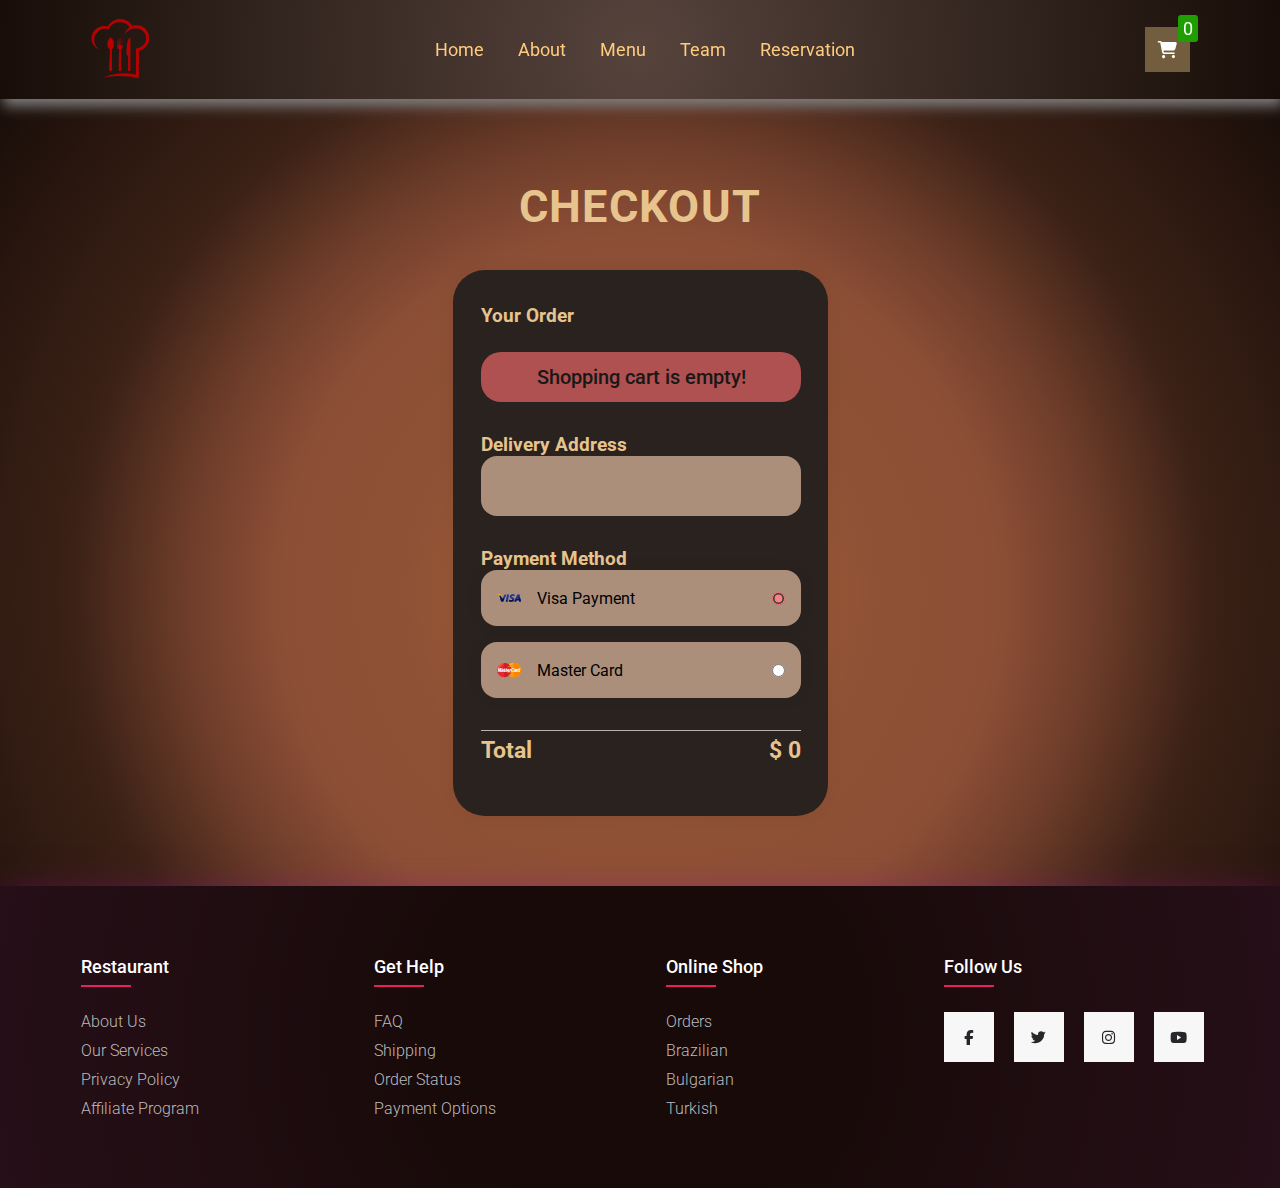
<file: cart.html>
<!DOCTYPE html>
<head>
  <meta charset="UTF-8">
  <meta name="viewport" content="width=device-width, initial-scale=1">
  <title>Restaurant International</title>
  <link rel="stylesheet" type="text/css" href="https://cdnjs.cloudflare.com/ajax/libs/font-awesome/6.1.2/css/all.min.css">
  <link rel="stylesheet" href="https://cdn.jsdelivr.net/npm/bootstrap-icons@1.8.1/font/bootstrap-icons.css">
  <!-- css file -->
  <link rel="stylesheet" type="text/css" href="style.css">

</head>

<!--Header-->
<main-header></main-header>

<body class="form-body">

    <div class="dashboard">
         <div class="dashboard-banner">
             <h1 class="heading">Checkout</h1>
         </div>
    </div>

<!--    <div class = "shopping-cart-container">-->
<!--&lt;!&ndash;        <div class="shopping-cart" id="shopping-cart"></div>&ndash;&gt;-->
<!--    </div>-->







    <div class="order-container" id="order-container">
        <div class="order-div">


            <!--    Form     -->
            <div class="iphone" >

                <h3>Your Order</h3>

                <form  class="form-box">

<!--                    Test       -->
                    <div class="shopping-cart" id="shopping-cart"></div>
<!--                    Test       -->
                    <div>
                        <h3>Delivery Address</h3>

                        <div class="form-card">
                            <input type="text" class="address-text">
                        </div>
                    </div>

                    <fieldset class="form-fieldset">
                        <h3>Payment Method</h3>

                        <div class="form__radios">
                            <div class="form__radio">
                                <label for="visa"><svg class="form-icon">
                                    <use xlink:href="#icon-visa" />
                                </svg>Visa Payment</label>
                                <input checked id="visa" name="payment-method" type="radio" />
                            </div>

                            <div class="form__radio">
                                <label for="mastercard"><svg class="form-icon">
                                    <use xlink:href="#icon-mastercard" />
                                </svg>Master Card</label>
                                <input id="mastercard" name="payment-method" type="radio" />
                            </div>
                        </div>
                    </fieldset>

                    <div>

                        <table class="form-table">

                            <tfoot>
                            <tr>

                                <td><div id="label" style="width:100%"></div></td>
                            </tr>
                            </tfoot>
                        </table>
                    </div>

<!--                    <div>-->
<!--                        <button class="button button&#45;&#45;full" type="submit"><svg class="form-icon">-->
<!--                            <use xlink:href="#icon-shopping-bag" />-->
<!--                        </svg>Buy Now</button>-->
<!--                    </div>-->
                </form>
            </div>

            <svg xmlns="http://www.w3.org/2000/svg" style="display: none">

                <symbol id="icon-shopping-bag" viewBox="0 0 24 24">
                    <path d="M20 7h-4v-3c0-2.209-1.791-4-4-4s-4 1.791-4 4v3h-4l-2 17h20l-2-17zm-11-3c0-1.654 1.346-3 3-3s3 1.346 3 3v3h-6v-3zm-4.751 18l1.529-13h2.222v1.5c0 .276.224.5.5.5s.5-.224.5-.5v-1.5h6v1.5c0 .276.224.5.5.5s.5-.224.5-.5v-1.5h2.222l1.529 13h-15.502z" />
                </symbol>

                <symbol id="icon-mastercard" viewBox="0 0 504 504">
                    <path d="m504 252c0 83.2-67.2 151.2-151.2 151.2-83.2 0-151.2-68-151.2-151.2 0-83.2 67.2-151.2 150.4-151.2 84.8 0 152 68 152 151.2z" fill="#ffb600" />
                    <path d="m352.8 100.8c83.2 0 151.2 68 151.2 151.2 0 83.2-67.2 151.2-151.2 151.2-83.2 0-151.2-68-151.2-151.2" fill="#f7981d" />
                    <path d="m352.8 100.8c83.2 0 151.2 68 151.2 151.2 0 83.2-67.2 151.2-151.2 151.2" fill="#ff8500" />
                    <path d="m149.6 100.8c-82.4.8-149.6 68-149.6 151.2s67.2 151.2 151.2 151.2c39.2 0 74.4-15.2 101.6-39.2 5.6-4.8 10.4-10.4 15.2-16h-31.2c-4-4.8-8-10.4-11.2-15.2h53.6c3.2-4.8 6.4-10.4 8.8-16h-71.2c-2.4-4.8-4.8-10.4-6.4-16h83.2c4.8-15.2 8-31.2 8-48 0-11.2-1.6-21.6-3.2-32h-92.8c.8-5.6 2.4-10.4 4-16h83.2c-1.6-5.6-4-11.2-6.4-16h-70.4c2.4-5.6 5.6-10.4 8.8-16h53.6c-3.2-5.6-7.2-11.2-12-16h-29.6c4.8-5.6 9.6-10.4 15.2-15.2-26.4-24.8-62.4-39.2-101.6-39.2 0-1.6 0-1.6-.8-1.6z" fill="#ff5050" />
                    <path d="m0 252c0 83.2 67.2 151.2 151.2 151.2 39.2 0 74.4-15.2 101.6-39.2 5.6-4.8 10.4-10.4 15.2-16h-31.2c-4-4.8-8-10.4-11.2-15.2h53.6c3.2-4.8 6.4-10.4 8.8-16h-71.2c-2.4-4.8-4.8-10.4-6.4-16h83.2c4.8-15.2 8-31.2 8-48 0-11.2-1.6-21.6-3.2-32h-92.8c.8-5.6 2.4-10.4 4-16h83.2c-1.6-5.6-4-11.2-6.4-16h-70.4c2.4-5.6 5.6-10.4 8.8-16h53.6c-3.2-5.6-7.2-11.2-12-16h-29.6c4.8-5.6 9.6-10.4 15.2-15.2-26.4-24.8-62.4-39.2-101.6-39.2h-.8" fill="#e52836" />
                    <path d="m151.2 403.2c39.2 0 74.4-15.2 101.6-39.2 5.6-4.8 10.4-10.4 15.2-16h-31.2c-4-4.8-8-10.4-11.2-15.2h53.6c3.2-4.8 6.4-10.4 8.8-16h-71.2c-2.4-4.8-4.8-10.4-6.4-16h83.2c4.8-15.2 8-31.2 8-48 0-11.2-1.6-21.6-3.2-32h-92.8c.8-5.6 2.4-10.4 4-16h83.2c-1.6-5.6-4-11.2-6.4-16h-70.4c2.4-5.6 5.6-10.4 8.8-16h53.6c-3.2-5.6-7.2-11.2-12-16h-29.6c4.8-5.6 9.6-10.4 15.2-15.2-26.4-24.8-62.4-39.2-101.6-39.2h-.8" fill="#cb2026" />
                    <g fill="#fff">
                        <path d="m204.8 290.4 2.4-13.6c-.8 0-2.4.8-4 .8-5.6 0-6.4-3.2-5.6-4.8l4.8-28h8.8l2.4-15.2h-8l1.6-9.6h-16s-9.6 52.8-9.6 59.2c0 9.6 5.6 13.6 12.8 13.6 4.8 0 8.8-1.6 10.4-2.4z" />
                        <path d="m210.4 264.8c0 22.4 15.2 28 28 28 12 0 16.8-2.4 16.8-2.4l3.2-15.2s-8.8 4-16.8 4c-17.6 0-14.4-12.8-14.4-12.8h32.8s2.4-10.4 2.4-14.4c0-10.4-5.6-23.2-23.2-23.2-16.8-1.6-28.8 16-28.8 36zm28-23.2c8.8 0 7.2 10.4 7.2 11.2h-17.6c0-.8 1.6-11.2 10.4-11.2z" />
                        <path d="m340 290.4 3.2-17.6s-8 4-13.6 4c-11.2 0-16-8.8-16-18.4 0-19.2 9.6-29.6 20.8-29.6 8 0 14.4 4.8 14.4 4.8l2.4-16.8s-9.6-4-18.4-4c-18.4 0-36.8 16-36.8 46.4 0 20 9.6 33.6 28.8 33.6 6.4 0 15.2-2.4 15.2-2.4z" />
                        <path d="m116.8 227.2c-11.2 0-19.2 3.2-19.2 3.2l-2.4 13.6s7.2-3.2 17.6-3.2c5.6 0 10.4.8 10.4 5.6 0 3.2-.8 4-.8 4s-4.8 0-7.2 0c-13.6 0-28.8 5.6-28.8 24 0 14.4 9.6 17.6 15.2 17.6 11.2 0 16-7.2 16.8-7.2l-.8 6.4h14.4l6.4-44c0-19.2-16-20-21.6-20zm3.2 36c0 2.4-1.6 15.2-11.2 15.2-4.8 0-6.4-4-6.4-6.4 0-4 2.4-9.6 14.4-9.6 2.4.8 3.2.8 3.2.8z" />
                        <path d="m153.6 292c4 0 24 .8 24-20.8 0-20-19.2-16-19.2-24 0-4 3.2-5.6 8.8-5.6 2.4 0 11.2.8 11.2.8l2.4-14.4s-5.6-1.6-15.2-1.6c-12 0-24 4.8-24 20.8 0 18.4 20 16.8 20 24 0 4.8-5.6 5.6-9.6 5.6-7.2 0-14.4-2.4-14.4-2.4l-2.4 14.4c.8 1.6 4.8 3.2 18.4 3.2z" />
                        <path d="m472.8 214.4-3.2 21.6s-6.4-8-15.2-8c-14.4 0-27.2 17.6-27.2 38.4 0 12.8 6.4 26.4 20 26.4 9.6 0 15.2-6.4 15.2-6.4l-.8 5.6h16l12-76.8zm-7.2 42.4c0 8.8-4 20-12.8 20-5.6 0-8.8-4.8-8.8-12.8 0-12.8 5.6-20.8 12.8-20.8 5.6 0 8.8 4 8.8 13.6z" />
                        <path d="m29.6 291.2 9.6-57.6 1.6 57.6h11.2l20.8-57.6-8.8 57.6h16.8l12.8-76.8h-26.4l-16 47.2-.8-47.2h-23.2l-12.8 76.8z" />
                        <path d="m277.6 291.2c4.8-26.4 5.6-48 16.8-44 1.6-10.4 4-14.4 5.6-18.4 0 0-.8 0-3.2 0-7.2 0-12.8 9.6-12.8 9.6l1.6-8.8h-15.2l-10.4 62.4h17.6z" />
                        <path d="m376.8 227.2c-11.2 0-19.2 3.2-19.2 3.2l-2.4 13.6s7.2-3.2 17.6-3.2c5.6 0 10.4.8 10.4 5.6 0 3.2-.8 4-.8 4s-4.8 0-7.2 0c-13.6 0-28.8 5.6-28.8 24 0 14.4 9.6 17.6 15.2 17.6 11.2 0 16-7.2 16.8-7.2l-.8 6.4h14.4l6.4-44c.8-19.2-16-20-21.6-20zm4 36c0 2.4-1.6 15.2-11.2 15.2-4.8 0-6.4-4-6.4-6.4 0-4 2.4-9.6 14.4-9.6 2.4.8 2.4.8 3.2.8z" />
                        <path d="m412 291.2c4.8-26.4 5.6-48 16.8-44 1.6-10.4 4-14.4 5.6-18.4 0 0-.8 0-3.2 0-7.2 0-12.8 9.6-12.8 9.6l1.6-8.8h-15.2l-10.4 62.4h17.6z" />
                    </g>
                    <path d="m180 279.2c0 9.6 5.6 13.6 12.8 13.6 5.6 0 10.4-1.6 12-2.4l2.4-13.6c-.8 0-2.4.8-4 .8-5.6 0-6.4-3.2-5.6-4.8l4.8-28h8.8l2.4-15.2h-8l1.6-9.6" fill="#dce5e5" />
                    <path d="m218.4 264.8c0 22.4 7.2 28 20 28 12 0 16.8-2.4 16.8-2.4l3.2-15.2s-8.8 4-16.8 4c-17.6 0-14.4-12.8-14.4-12.8h32.8s2.4-10.4 2.4-14.4c0-10.4-5.6-23.2-23.2-23.2-16.8-1.6-20.8 16-20.8 36zm20-23.2c8.8 0 10.4 10.4 10.4 11.2h-20.8c0-.8 1.6-11.2 10.4-11.2z" fill="#dce5e5" />
                    <path d="m340 290.4 3.2-17.6s-8 4-13.6 4c-11.2 0-16-8.8-16-18.4 0-19.2 9.6-29.6 20.8-29.6 8 0 14.4 4.8 14.4 4.8l2.4-16.8s-9.6-4-18.4-4c-18.4 0-28.8 16-28.8 46.4 0 20 1.6 33.6 20.8 33.6 6.4 0 15.2-2.4 15.2-2.4z" fill="#dce5e5" />
                    <path d="m95.2 244.8s7.2-3.2 17.6-3.2c5.6 0 10.4.8 10.4 5.6 0 3.2-.8 4-.8 4s-4.8 0-7.2 0c-13.6 0-28.8 5.6-28.8 24 0 14.4 9.6 17.6 15.2 17.6 11.2 0 16-7.2 16.8-7.2l-.8 6.4h14.4l6.4-44c0-18.4-16-19.2-22.4-19.2m12 34.4c0 2.4-9.6 15.2-19.2 15.2-4.8 0-6.4-4-6.4-6.4 0-4 2.4-9.6 14.4-9.6 2.4.8 11.2.8 11.2.8z" fill="#dce5e5" />
                    <path d="m136 290.4s4.8 1.6 18.4 1.6c4 0 24 .8 24-20.8 0-20-19.2-16-19.2-24 0-4 3.2-5.6 8.8-5.6 2.4 0 11.2.8 11.2.8l2.4-14.4s-5.6-1.6-15.2-1.6c-12 0-16 4.8-16 20.8 0 18.4 12 16.8 12 24 0 4.8-5.6 5.6-9.6 5.6" fill="#dce5e5" />
                    <path d="m469.6 236s-6.4-8-15.2-8c-14.4 0-19.2 17.6-19.2 38.4 0 12.8-1.6 26.4 12 26.4 9.6 0 15.2-6.4 15.2-6.4l-.8 5.6h16l12-76.8m-20.8 41.6c0 8.8-7.2 20-16 20-5.6 0-8.8-4.8-8.8-12.8 0-12.8 5.6-20.8 12.8-20.8 5.6 0 12 4 12 13.6z" fill="#dce5e5" />
                    <path d="m29.6 291.2 9.6-57.6 1.6 57.6h11.2l20.8-57.6-8.8 57.6h16.8l12.8-76.8h-20l-22.4 47.2-.8-47.2h-8.8l-27.2 76.8z" fill="#dce5e5" />
                    <path d="m260.8 291.2h16.8c4.8-26.4 5.6-48 16.8-44 1.6-10.4 4-14.4 5.6-18.4 0 0-.8 0-3.2 0-7.2 0-12.8 9.6-12.8 9.6l1.6-8.8" fill="#dce5e5" />
                    <path d="m355.2 244.8s7.2-3.2 17.6-3.2c5.6 0 10.4.8 10.4 5.6 0 3.2-.8 4-.8 4s-4.8 0-7.2 0c-13.6 0-28.8 5.6-28.8 24 0 14.4 9.6 17.6 15.2 17.6 11.2 0 16-7.2 16.8-7.2l-.8 6.4h14.4l6.4-44c0-18.4-16-19.2-22.4-19.2m12 34.4c0 2.4-9.6 15.2-19.2 15.2-4.8 0-6.4-4-6.4-6.4 0-4 2.4-9.6 14.4-9.6 3.2.8 11.2.8 11.2.8z" fill="#dce5e5" />
                    <path d="m395.2 291.2h16.8c4.8-26.4 5.6-48 16.8-44 1.6-10.4 4-14.4 5.6-18.4 0 0-.8 0-3.2 0-7.2 0-12.8 9.6-12.8 9.6l1.6-8.8" fill="#dce5e5" />
                </symbol>


                <symbol id="icon-visa" viewBox="0 0 504 504">
                    <path d="m184.8 324.4 25.6-144h40l-24.8 144z" fill="#3c58bf" />
                    <path d="m184.8 324.4 32.8-144h32.8l-24.8 144z" fill="#293688" />
                    <path d="m370.4 182c-8-3.2-20.8-6.4-36.8-6.4-40 0-68.8 20-68.8 48.8 0 21.6 20 32.8 36 40s20.8 12 20.8 18.4c0 9.6-12.8 14.4-24 14.4-16 0-24.8-2.4-38.4-8l-5.6-2.4-5.6 32.8c9.6 4 27.2 8 45.6 8 42.4 0 70.4-20 70.4-50.4 0-16.8-10.4-29.6-34.4-40-14.4-7.2-23.2-11.2-23.2-18.4 0-6.4 7.2-12.8 23.2-12.8 13.6 0 23.2 2.4 30.4 5.6l4 1.6z" fill="#3c58bf" />
                    <path d="m370.4 182c-8-3.2-20.8-6.4-36.8-6.4-40 0-61.6 20-61.6 48.8 0 21.6 12.8 32.8 28.8 40s20.8 12 20.8 18.4c0 9.6-12.8 14.4-24 14.4-16 0-24.8-2.4-38.4-8l-5.6-2.4-5.6 32.8c9.6 4 27.2 8 45.6 8 42.4 0 70.4-20 70.4-50.4 0-16.8-10.4-29.6-34.4-40-14.4-7.2-23.2-11.2-23.2-18.4 0-6.4 7.2-12.8 23.2-12.8 13.6 0 23.2 2.4 30.4 5.6l4 1.6z" fill="#293688" />
                    <path d="m439.2 180.4c-9.6 0-16.8.8-20.8 10.4l-60 133.6h43.2l8-24h51.2l4.8 24h38.4l-33.6-144zm-18.4 96c2.4-7.2 16-42.4 16-42.4s3.2-8.8 5.6-14.4l2.4 13.6s8 36 9.6 44h-33.6z" fill="#3c58bf" />
                    <path d="m448.8 180.4c-9.6 0-16.8.8-20.8 10.4l-69.6 133.6h43.2l8-24h51.2l4.8 24h38.4l-33.6-144zm-28 96c3.2-8 16-42.4 16-42.4s3.2-8.8 5.6-14.4l2.4 13.6s8 36 9.6 44h-33.6z" fill="#293688" />
                    <path d="m111.2 281.2-4-20.8c-7.2-24-30.4-50.4-56-63.2l36 128h43.2l64.8-144h-43.2z" fill="#3c58bf" />
                    <path d="m111.2 281.2-4-20.8c-7.2-24-30.4-50.4-56-63.2l36 128h43.2l64.8-144h-35.2z" fill="#293688" />
                    <path d="m0 180.4 7.2 1.6c51.2 12 86.4 42.4 100 78.4l-14.4-68c-2.4-9.6-9.6-12-18.4-12z" fill="#ffbc00" />
                    <path d="m0 180.4c51.2 12 93.6 43.2 107.2 79.2l-13.6-56.8c-2.4-9.6-10.4-15.2-19.2-15.2z" fill="#f7981d" />
                    <path d="m0 180.4c51.2 12 93.6 43.2 107.2 79.2l-9.6-31.2c-2.4-9.6-5.6-19.2-16.8-23.2z" fill="#ed7c00" />
                    <g fill="#051244">
                        <path d="m151.2 276.4-27.2-27.2-12.8 30.4-3.2-20c-7.2-24-30.4-50.4-56-63.2l36 128h43.2z" />
                        <path d="m225.6 324.4-34.4-35.2-6.4 35.2z" />
                        <path d="m317.6 274.8c3.2 3.2 4.8 5.6 4 8.8 0 9.6-12.8 14.4-24 14.4-16 0-24.8-2.4-38.4-8l-5.6-2.4-5.6 32.8c9.6 4 27.2 8 45.6 8 25.6 0 46.4-7.2 58.4-20z" />
                        <path d="m364 324.4h37.6l8-24h51.2l4.8 24h38.4l-13.6-58.4-48-46.4 2.4 12.8s8 36 9.6 44h-33.6c3.2-8 16-42.4 16-42.4s3.2-8.8 5.6-14.4" />
                    </g>
                </symbol>
            </svg>
        </div>
    </div>




</body>

<!-- Footer -->
<main-footer></main-footer>




</html>







<script src="src/headerAndFooter.js"></script>
<script src="src/Data.js"></script>
<script src="src/cart.js"></script>

<script type="text/javascript">
        let menu = document.querySelector("#menue");
        let navbar = document.querySelector(".navbar");

        menu.onclick = () =>{
            menu.classList.toggle("fa-times");
            navbar.classList.toggle("active");

        }

</script>
</file>
<file: style.css>
@import url('https://fonts.googleapis.com/css2?family=Roboto:wght@100;300;400;500;700&display=swap');

:root{
    --black: #333;
    --black-text:#1a1a1a;
    --gold: #725e3e;
    --light-color: #e7c48e;
    --box-shadow: 3px 7px 13px grey;
    --brown-shadow: radial-gradient(circle, rgba(85,67,60,1) 1%, rgba(24,13,8,1) 100%);
    --color-background: #fae3ea;
    --color-primary: #fc8080;
    --font-family-base: Poppin, sans-serif;
    --font-size-h1: 2.3rem;
    --font-size-h2: 2rem;
}

*{
    font-family: 'Roboto', sans-serif;
    margin: 0;
    padding: 0;
    box-sizing: border-box;
    text-decoration: none;
    border: none;
    outline: none;
    text-transform: capitalize;
    transition: all .2s linear;
}

.swiper.home-slider{
    box-shadow: 20px 17px 32px black;
}

html{
    font-size:62.5%;
    overflow-x:hidden;
    scroll-behavior: smooth;
}

header{
    position:fixed;
    top:0;
    left:0;
    right:0;
    background: var(--brown-shadow);
    padding: 1rem 7%;
    display:flex;
    align-items: center;
    justify-content: space-between;
    box-shadow: var(--box-shadow);
    z-index: 10000;
}

header .logo img{
    height:77px;
}

.content  img{
    height: 55px;
}

header .navbar a{
    font-size:1.8rem;
    padding: .5rem 1.5rem;
    color: #ffcc7e;
    border: .1rem solid transparent;
}

header .navbar a.active,
header .navbar a:hover{
    color:#fff;
    border: .1rem solid rgba(205, 170, 124, 0.2);
}

header .icons i{
    cursor:pointer;
    margin-left: .5rem;
    height: 4.5rem;
    width: 4.5rem;
    line-height: 4.5rem;
    background: var(--gold);
    text-align:center;
    font-size: 1.7rem;
    color:#fff;
}

header .icons i:hover{
    color:#fff;
    background: var(--gold);
    transform: rotate(360deg);
}

header .icons #menue{
    display:none;
}

@media (max-width: 991px){

    html{
        font-size: 55%;
    }
    header{
        padding: 1rem 2rem;
    }
    header .logo img{
        height: 7rem;
    }
    .our-menu .menu-container{
        grid-template-columns: repeat(auto-fit, minmax(30rem, 2fr));
    }
    .our-menu .menu-container .item .item-menu span{
        width: 15%;
    }
}



@media (max-width: 768px) {



    header .logo img{
        height: 7rem;
    }

    header .icons #menue{
        display:inline-block;
    }

    header .navbar{
        position: absolute;
        top: 100%;
        left: 0;
        right: 0;
        background: #eee;
        border-top: .1rem solid rgba(205,170,124,0.2);
        border-bottom: .1rem solid rgba(205,170,124,0.2);
        padding: 1rem;
        clip-path: polygon(0 0, 100% 0, 100% 0, 0 0);
    }
    header .navbar.active {
        clip-path: polygon(0 0, 100% 0, 100% 100%, 0% 100%);
        background-color: #7c6041;
    }

    header .navbar a{
        display: block;
        padding: 1.5rem;
        margin: 1rem;
        font-size: 2rem;
        background: var(--black);
    }

    /* Slider Media Query */
    .home .home-slider .slide{
        justify-content: center;
        height: 80vh;
    }

    .home .home-slider .slide .content{
        padding: 0;
    }

    .home .home-slider .slide .content h1{
        font-size: 7rem;
        color: #e6e1dd;
    }

    /* Welcome Section*/
    .welcome .box-container{
        flex-wrap: wrap !important;
    }

    .welcome .box-container .box{
        width: 100% !important;
    }

    .reservation .image{
        width: 100%;
    }

    .reservation .form .form-holder{
        display: block;
    }

}

.home .home-slider .slide{
    display:flex;
    align-items:center;
    height:100vh;
    justify-content:flex-start;
}

.home .home-slider .slide1{
    background: url(slideshow1.jpg);
}

.home .home-slider .slide2{
    background: url(slideshow2.jpg);
}

.home .home-slider .slide3{
    background: url(slideshow3.jpg);
}

.home .home-slider .slide1,
.home .home-slider .slide2,
.home .home-slider .slide3{
    background-size:cover;
    background-repeat:no-repeat;
}

.home .home-slider .slide .content{
    text-align:center;
    padding-left:9rem;
}

.home .home-slider .slide .content h3{
    color: var(--light-color);
    font-size:3rem;
    font-weight:300;
}

.home .home-slider .slide .content h1{
    color: var(--light-color);
    font-size:8rem;
    margin-top: 40px;
}

.home .home-slider .slide .content p{
    color:#e6e7e7;
    font-size: 1.8rem;
    letter-spacing: 1px;
    padding: .5rem 0;
    line-height: 1.5;
    font-weight: 200;
}

.btn{
    margin-top:1rem;
    display: inline-block;
    font-size: 1.7rem;
    color:#fff;
    border: .1rem solid rgba(205,170,124,0.2);
    background:transparent;
    cursor:pointer;
    padding: .8rem 3rem;
    position:relative;
    overflow:hidden;
    z-index:1;
}

.btn:before{
    content:"";
    width: 100%;
    height:100%;
    background: radial-gradient(circle, rgba(172,113,50,1) 0%, rgba(107,45,18,1) 99%);
    z-index:-1;
    position:absolute;
    top:0;
    left:-100%;
    transition: .5s;
}

.btn:hover.btn:before{
    left:0;
}

.swiper-pagination-bullet{
    background: var(--light-color) !important;
    width: 15px !important;
    height: 15px !important;
    border-radius: 0 !important;
}

/*welcome style start*/
section{
    padding: 6rem 9% 14rem 9%;
}

.heading{
    text-align: center;
    color:var(--light-color) !important;
    font-size: 4.5rem;
    padding-bottom: 2rem;
    text-transform: uppercase;
    letter-spacing: 1.3px;
}

.sub-heading{
    text-align: center;
    color: var(--light-color);
    font-size: 2rem;
    padding: .5rem 2rem;
    font-weight: 300;
    margin-bottom: 4rem;
    background: var(--black-text);
    display: inline-block;
    text-transform: none;
}

.welcome .box-container{
    display:flex;
    gap:2rem;
}

.welcome .box-container .box{
    width: 33%;
    background: var(--brown-shadow);
    box-shadow: 4px 6px 15px black;
    text-align: center;
    padding-bottom: 1%;
}

.welcome .box-container .box .image{
    height: 25rem;
    width:100%;
    overflow: hidden;
    position:relative;
}

.welcome .box-container .box .image img{
    height: 100%;
    width: 100%;
    object-fit: cover;
}

.welcome .box-container .box .image:hover img{
    transform: scale(1.05);
}

.welcome .box-container .box .content{
    padding: 2rem;
}

.welcome .box-container .box .content h3{
    color: var(--light-color);
    font-size: 2.4rem;
    font-weight: 400;
    padding-bottom: 10px;
}

.welcome .box-container .box .content p{
    color: #ffdeb3;
    font-size: 1.5rem;
    font-weight: 300;
    padding: 0.5rem 0;
    line-height: 1.5;
    text-transform: none;
    min-height: 108px;
}
/*welcome style end*/

/* our-menu start*/
.our-menu{
    background: linear-gradient(to right, #774c2c, #b07448);
}

.our-menu .menu-container{
    padding: 3rem 0;
    display: grid;
    grid-template-columns: repeat(auto-fit, minmax(50rem, 2fr));
    gap: 5rem 10rem;
}

.our-menu .menu-container .item .item-name{
    display:flex;
    justify-content: space-between;
    padding: 1rem 0;
    margin-top: .5rem;
}

.our-menu .menu-container .item .item-menu h3{
    font-size: 2rem;
    color: #e5e5e5;
    font-weight: 200;
    display: inline-block;
}

.our-menu .menu-container .item .item-menu span{
    width: 37%;
    display: inline-block;
    border: 1px dotted #e5e5e5;
}

.our-menu .menu-container .item .item-menu ul{
    display: flex;
    font-size: 1.5rem;
    list-style: none;
    padding: .8rem 0;
    font-weight: 200;
}

.our-menu .menu-container .item .item-menu ul li a{
    color: #b9b9b9;
}

.our-menu .menu-container .item .item-name h2{
    font-size: 3rem;
    color:#e5e5e5;
    font-weight: 300;
}

.our-menu .menu-container .item .menu-item{
    padding: .5rem 0;
}
/* our-menu end*/

/* our chefs start*/
.our-chef{
    width:100%;
    display: grid;
    grid-template-columns: repeat(auto-fit, minmax(30rem,1fr));
    grid-gap: 1.5rem;
}

.our-chef .item-chef .image img{
    width:100%;
}

.our-chef .item-chef{
    position: relative;
    z-index: 2;
}

.our-chef .item-chef:before{
    position:absolute;
    content: "";
    width: 100%;
    height: 100%;
    top:0; left:0; right:0; bottom:0;
    background: rgba(0,0,0,.3);
    z-index: 5;
}

.our-chef .item-chef:hover.item-chef:before{
    display: block;
    background: rgba(0,0,0,0.1);
}

.our-chef .item-chef .chef-info{
    position: absolute;
    top: 105%;
    left: 0; right: 0; bottom: 0;
    display: flex;
    justify-content: center;
    z-index: 10;
    text-align: center;
    transition: 1s;
}

.our-chef .item-chef .chef-info h3{
    font-size: 1.7rem;
    color: var(--black-text);
    padding: .8rem 0;
    text-transform: uppercase;
}

.our-chef .item-chef .chef-info span{
    font-size: 1.7rem;
    color: var(--light-color);
    letter-spacing: 1px;
    font-weight: 300;
}

.our-chef .item-chef .chef-info ul{
    list-style: none;
    display: flex;
    grid-gap: 2rem;
    padding: 3rem 0;
}

.our-chef .item-chef .chef-info ul li a{
    color:#b6b6b6;
    font-size: 1.8rem;
}

.our-chef .item-chef:hover .chef-info ul li a{
    color: #fff;
}
/* our chefs end */

/* Reservation start*/
.reservation{
    display:flex;
    width: 100%;
    flex-wrap: wrap;
    margin: 150px 0;
    padding: 20px 0;
}

.reservation .image{
    display: flex;
    justify-content: center;
    width: 100%;
    /* background: url(reservation.jpg); */
    background-size: cover;
    background-repeat: no-repeat;
    background-position: center center;
    box-shadow: 2px 22px 92px black;
}

.reservation .form{
    background: #181818;
    padding: 7rem 9%;
    background: linear-gradient(to bottom, #7f2f2f, #0b0404);

}

.reservation .form h1{
    color:#fff;
}

.reservation .form-holder{
    display:flex;
    grid-gap:3rem;
}

.reservation .form form input,
.reservation .form form select{
    display: block;
    margin: 2rem 0;
    width: 100%;
    background: none;
    border-bottom: .1rem solid #b7b3b3;
    color: #b7b3b3;
    font-size: 1.8rem;
    font-weight: 300;
}
/* Reservation end*/

.add-top-margin{
    width: 100%;
    margin-top: 80px;
    width: 100%;
}

/* Footer */

.container{
    max-width:1170px;
    margin: auto;
}

.row{
    display: flex;
    flex-wrap: wrap;
    justify-content:center;

}

ul{
    list-style: none;
}

.footer{
    background: rgb(24,10,9);
    background: radial-gradient(circle,
    rgba(24,10,9,1) 28%, rgba(38,15,24,1) 100%, rgba(50,40,57,1) 100%, rgba(43,31,50,1) 100%);


    box-shadow: 2px 22px 42px #920992;


    padding: 70px 0 ;
    bottom: 0;
    width: 100%;
}

.footer-col:not(:last-child){
    width: 25%;
    padding: 0 15px;
}

.box-container{
    margin-top: 100px;
}

.footer-col h4{
    font-size: 18px;
    color: #ffffff;
    text-transform: capitalize;
    margin-bottom: 35px;
    font-weight: 500;
    position: relative;
}

.footer-col h4::before{
    content: "";
    position: absolute;
    bottom: -10px;
    background-color: #e91e63;
    height: 2px;
    box-sizing: border-box;
    width: 50px;
}

.footer-col ul li:not(:last-child){
    margin-bottom: 10px;
}

.footer-col ul li a{
    font-size: 16px;
    text-transform: capitalize;
    color: #ffffff;
    text-decoration: none;
    font-weight: 300;
    color: #bbbbbb;
    display: block;
    transition: all 0.3s ease;
}

.footer-col ul li a:hover{
    color: #ffffff;
    padding-left: 5px;
}

.social-links a:not(:first-child){
    text-decoration: none;
    display:inline-block;
    margin: 0 10px;
    perspective: 200px;
}

.social-links a:first-child{
    text-decoration: none;
    display:inline-block;
    margin: 0 10px 0 0;
    perspective: 200px;
}

.social-links .box{
    --box-size: 50px;
    display: block;
    height: var(--box-size);
    width: var(--box-size);
    position: relative;
    transform-style: preserve-3d;
    transform: translateZ(calc(var(--box-size) / -2));
    pointer-events: none;
    transition: transform 0.5s ease;
}

.social-links a:hover .box{
    transform: translateZ(calc(var(--box-size) / -2)) rotateX(90deg);
}

.social-links .face{
    position:absolute;
    left:0;
    top:0;
    height:100%;
    width:100%;
    display:flex;
    align-items: center;
    justify-content: center;
}

.social-links .front{
    background-color: hsl(0,0%, 97%);
    color:hsl(240, 6%, 16%);
    transform: translateZ(calc(var(--box-size) / 2));
}

.social-links .bottom{
    background-color: hsl(332,75%, 55%);
    color: hsl(0,0%, 97%);
    transform: translateY(50%)rotateX(-90deg);
}

.social-links{
    display:flex;
    justify-content:center;
}

.follow{
    visibility:hidden;
}

.dashboad{
    height:100%;
    width:100%;
    padding-right:360px;
    padding-left: 60px;
}

.dashboard-banner{
    width:100%;
    height: 100px;
    position:relative;
    margin-top: 170px;
    padding: 1rem;
    border-radius: 30px;
    cursor: pointer;
}

.dashboard-banner > img{
    width:100%;
    height:100%;
    object-fit: cover;
    border-radius: 30px;
}

.banner-promo{
    width:100%;
    min-height: 100px;
    color:var(--light-color);
    margin-top: -180px;
    font-weight:800;

}

.dashboard-content{
    display: grid;
    grid-template-columns: repeat(auto-fit, minmax(400px, 300px));
    gap: 20px;
    padding: 0.5rem 3rem 2rem 3rem;
    margin-top: 50px;
    justify-content: space-evenly;
}

.dashboard-card{
    background-color: var(--light-color);
    box-shadow: rgba(0,0,0,0.16) 0px 1px 4px;
    border-radius: 15px;
    position:relative;
    cursor:pointer;
}

.dashboard-card:hover{
    box-shadow: rgba(0,0,0,0.35) 0px 5px 15px;
}

.card-image{
    width: 100%;
    max-height: 300 px !important;
    object-fit:cover;
    border-radius:15px;
}

.card-detail{
    padding: 10px;
    font-size: 2rem;
}

.card-detail >h4 >span{
    float: right;
    font-size: 1.2rem;
}

.card-time{
    color: var(--black);
    font-size: 1.2rem;
    padding-top: 10px;
}


.dashboard-order{
    width:340px;
    min-height: 100%;
    position: fixed;
    margin-top: 100px;
    font-size: 1.6rem;
    top: 0;
    right:0;
    padding: 0.5rem 1.5rem;
    background-color: var(--light-color);
    z-index: 3;
    visibility: hidden;
}

.dashboard-order > h3 {
    padding: 10px 0;
}



.order-time{
    font-size: 1.5rem;
    color: var(--black);
}

.order-wrapper{
    height: 280px;
    width: 100%;
    overflow-y: scroll;
    margin: 20px 0;
}

.order-wrapper::-webkit-scrollbar{
    width: 7px;
}

.order-wrapper::-webkit-scrollbar-track{
    background-color: lightgrey;
    border-radius: 20px;
}

.order-wrapper::-webkit-scrollbar-thumb{
    background-color: darkgrey;
    border-radius: 20px;
}

.order-card{
    display: grid;
    grid-template-columns: 0.6fr 1fr 0.5fr;
    padding: 10px 0;
    gap: 5px;
    justify-content: space-around;
    align-items: flex-start;
}

.order-image{
    width: 70px;
    height: 70px;
    object-fit: cover;
    border-radius: 15px;
}

.order-detail > input{
    width: 35px;
    height: 35px;
    text-align: center;
    border: 2px solid grey;
    border-radius: 10px;
    background-color: #e7d1af;
    margin-left: 10px;
}

.divider{
    width: 100%;
    border: 1px dashed grey;
}

.order-total > p{
    padding: 10px 0;
}

.order-total > p > span{
    float: right;
    padding-right: 47px;
    font-weight: 600;
}

.order-promo{
    display: flex;
    justify-content: space-between;
    align-items: center;
    background-color: lightgrey;
    border: 2px solid grey;
    border-radius: 10px;
    height: 45px;
    padding: 0 5px;
    margin: 5px 0 10px 0;
}

.input-promo{
    height: 100%;
    background-color: transparent;
    border: none;
}



.cartAmount {
  position: absolute;
  top: -32px;
  right: -8px;
  font-size: 18px;
  background-color: #1f9e01;
  color: white;
  padding: 3px 5px;
  border-radius: 3px;
}

#cart{
    display: none;
}


.label-cart{
    position: relative;
}





/* Responsive */
@media(max-width: 767px){
    .footer-col{
        padding:0 15px;
        margin-bottom: 30px;
    }


}

@media(max-width: 574px){
    .footer-col{
        width:100%;
        box-sizing:unset;
    }

}


@media(min-width: 767px){

    .form{
        width:33%;
    }

    .welcome.heading{
       color:var(--black-text);
    }

}

/* 15.09 */
.shop {
  display: grid;
  grid-template-columns: repeat(3, 223px);
  gap: 30px;
  justify-content: center;
  margin: 60px 0;
}

.item {

  border: 3px solid #6c4848;
  border-radius: 8px;
  box-shadow: 3px 5px 18px black;
  background: radial-gradient(circle, rgba(255,212,193,1) 0%, rgba(218,137,102,1) 100%);
  display:none;
  overflow:hidden;

}







/*test 20.09 */

.item img{
    border-top-left-radius: 7px;
    border-top-right-radius: 7px;
}

.item:hover img{
    transform: scale(1.07);
}

.bi.bi-dash-lg::before, .bi.bi-plus-lg::before{
    font-weight: bold !important;
    cursor: pointer;
}

.bi.bi-x-lg::before{
    font-size: medium;
    font-weight: bold !important;
    cursor: pointer;
}


@media (min-width: 1080px){
    .follow{
        visibility:visible;
    }
}

@media (max-width: 1000px) {
  .shop {
    grid-template-columns: repeat(2, 223px);
  }
}

@media (max-width: 500px) {
  .shop {
    grid-template-columns: repeat(1, 223px);
  }

}




.details {
  display: flex;
  flex-direction: column;
  padding: 10px;
  gap: 11px;
  /*height: 130px;*/
}

.details p{
    height: 60px;
    font-size: 13px;
    text-transform: none;


}

.details h3{
    height: 60px;
    font-size: 13px;
    text-transform: none;
    color: #212529;
    padding-top: 4px;

}

.details h2{
    text-align: center;
}

.title-price p {
 height: 19px;
}

.price-quantity {
  display: flex;
  flex-direction: row;
  justify-content: space-between;
  align-items: center;
}

.buttons {
  display: flex;
  flex-direction: row;
  gap: 8px;
  font-size: 16px;
}

.bi-dash-lg {
  color: red;
}

.bi-plus-lg {
  color: green;
}

/**
* ! style rules for label and some buttons
**/

.text-center {
  display:flex;
  align-items: center;
  justify-content: center;
  flex-direction: column;
  color:#15171a;
  padding: 10px;
}

.order-container{
   margin-bottom: 20px;
   width:100%;
   display: flex;
   justify-content: center;
}

.order-div{

    display:flex;
    flex-direction:column;


}

.HomeBtn,
.checkout,
.removeAll {
  border: none;
  padding: 6px;
  border-radius: 3px;
  cursor: pointer;
  margin-top: 10px;
}


.bi-x-lg {
  color: red;
  font-weight: bold;
}

/**
* ! style rules for shopping-cart
**/

.shopping-cart {
  display: grid;
  grid-template-columns: repeat(1, 320px);
  justify-content: center;
  gap: 15px;
  margin-top:25px;
}

.more-top-padding{
    padding-top: 150px;
}

/**
* ! style rules for cart-item
**/

.cart-item {
  height: 104px;
  width: 320px;
  border: 2px solid #212529;
  border-radius: 5px;
  display: flex;
  box-shadow: 3px 5px 18px black;
  background: radial-gradient(circle, rgba(255,212,193,1) 0%, rgba(218,137,102,1) 100%);
}

.title-price-x {
  width: 195px;
  display: flex;
  align-items: center;
  justify-content: space-between;
  /* border: 2px solid red; */
}

.title-price {
  display: flex;
  align-items: center;
  gap: 10px;
}

.cart-item-price {
  background-color: #212529;
  color: white;
  border-radius: 4px;
  padding: 3px 6px;
}

.shopping-cart-container{
    max-width: 100%;
    min-height: 300px;
}

/*hide search icon*/
.fa-search{
    display:none;
}

.order-address {
    display: flex;
    align-items: center;
    justify-content: center;
    flex-direction: column;
}

.fa-facebook-f, .fa-youtube, .fa-instagram, .fa-twitter{
    font-size: 15px;
}

.delivery-address-text{
    border: 2px red solid;
    width: 330px;
    height: 50px;
    text-overflow: ellipsis;
      padding: 12px 20px;
      margin: 20px 0;
      box-sizing: border-box;
      outline: none;
      background-color: lightgrey;
}


.delivery-address-text:focus {
  background-color: lightblue;
}



body {
   /* background: rgb(152,104,80);  */
    background: rgb(147,84,54);
    background: radial-gradient(circle, rgba(147,84,54,1) 0%, rgba(153,88,55,1) 18%, rgba(143,81,53,1) 27%, rgba(140,79,53,1) 41%, rgba(138,77,53,1) 42%,
     rgba(110,61,42,1) 52%, rgba(59,33,22,1) 65%, rgba(44,24,16,1) 78%, rgba(24,13,8,1) 93%);
}



/*--------------  Form  -----------------*/





.form-body {
  font-family: var(--font-family-base);
}

.form-address {
  font-style: normal;
}

.form-body button {
  border: 0;
  color: inherit;
  cursor: pointer;
  font: inherit;
}

.form-fieldset {
  border: 0;
  margin: 0;
  padding: 0;
}

.iphone h1 {
  font-size: var(--font-size-h1);
  line-height: 1.5;
  margin-bottom: 2rem;
  color: var(--light-color);
}

.iphone h2 {
  font-size: var(--font-size-h2);
  line-height: 1.5;
  margin-block: 0 0.5em;
}

.iphone h3 {
    color: var(--light-color);
}

.form-legend {
  font-weight: 600;
  margin-block-end: 0.5em;
  padding: 0;
}

.form-body input {
  border: 0;
  color: inherit;
  font: inherit;
}

.form-body input[type="radio"] {
  accent-color: var(--color-primary);
}

.form-table {
  border-collapse: collapse;
  inline-size: 100%;
}


.form-table td {
  padding-block: 0.125em;
  display: flex;
  color: var(--light-color);
  font-size: var(--font-size-h1);
  justify-content: space-between;
}

.form-table tfoot {
  border-top: 1px solid #b4b4b4;
  font-weight: 600;
}



.button {
  align-items: center;
  background-color: var(--color-primary);
  border-radius: 999em;
  color: #fff;
  display: flex;
  gap: 0.5em;
  justify-content: center;
  padding-block: 0.75em;
  padding-inline: 1em;
  transition: 0.3s;
}

.button:focus,
.button:hover {
  background-color: #e96363;
}

.button--full {
  inline-size: 100%;
}

.form-card {
  padding: 10px;
  border-radius: 1em;
  background:#ac8f7b;
  height: 60px;

}

.form-box {
  display: grid;
  gap: 2em;
}

.form__radios {
  display: grid;
  gap: 1em;
}

.form__radio {
  align-items: center;
  background-color: #ac8f7b;
  border-radius: 1em;
  box-shadow: 0 0 1em rgba(0, 0, 0, 0.0625);
  display: flex;
  padding: 1em;
}

.form__radio label {
  align-items: center;
  display: flex;
  flex: 1;
  gap: 1em;
}

.form-header {
  display: flex;
  justify-content: center;
  padding-block: 0.5em;
  padding-inline: 1em;
}

.form-icon {
  block-size: 1em;
  display: inline-block;
  fill: currentColor;
  inline-size: 1em;
  vertical-align: middle;
}

.iphone {

  border-radius: 2em;
  box-shadow: 0 0 1em rgba(0, 0, 0, 0.0625);
  inline-size: 375px;
  overflow: auto;
  padding: 3.5rem 2em 2.5rem  1.8em;
  font-size: initial !important;
  background: #2a221e;
  margin-bottom: 5rem;
}

.address-text{
    width: 100%;
    height: 100%;
    background: transparent;
}

.image img {
    padding: 20px 20px 0 20px;
}

.box.image{
    box-shadow: 0 0 1em rgba(0, 0, 0, 0.0625);}



h1.total-price{
    display:flex;
    justify-content: space-between;
}

.order-buttons{
    display:flex;
    justify-content: space-between;
}

button.removeAll{
    width:50%;
    border-radius: 999em;
    color: #fff;
}

button.btn-order{
    width:45%;
    border-radius: 999em;
    color: #f1f1f1;
    font-size: 2.1rem;
}

button.checkout {
  background-color: #1d721d;
}

button.checkout:hover{
    background: #0d5f0d;
}

button.removeAll {
  background-color: #b21f1f;
}

button.removeAll:hover{
    background: #b40f0f;
}

svg.form-icon{
    font-size: x-large;
}


.order-message{
    height:5rem;
    width:100%;
    border-radius: 1em;
    display: flex;
    justify-content:center;
    align-items: center;
    font-size: 2rem;
    text-transform: none;
    color: #191717;
    font-weight: 500;
}


.checkout-completed{
    background: #3f8f3f;
}

.shopping-cart-is-empty{
    background-color: #af5151;
}
</file>
